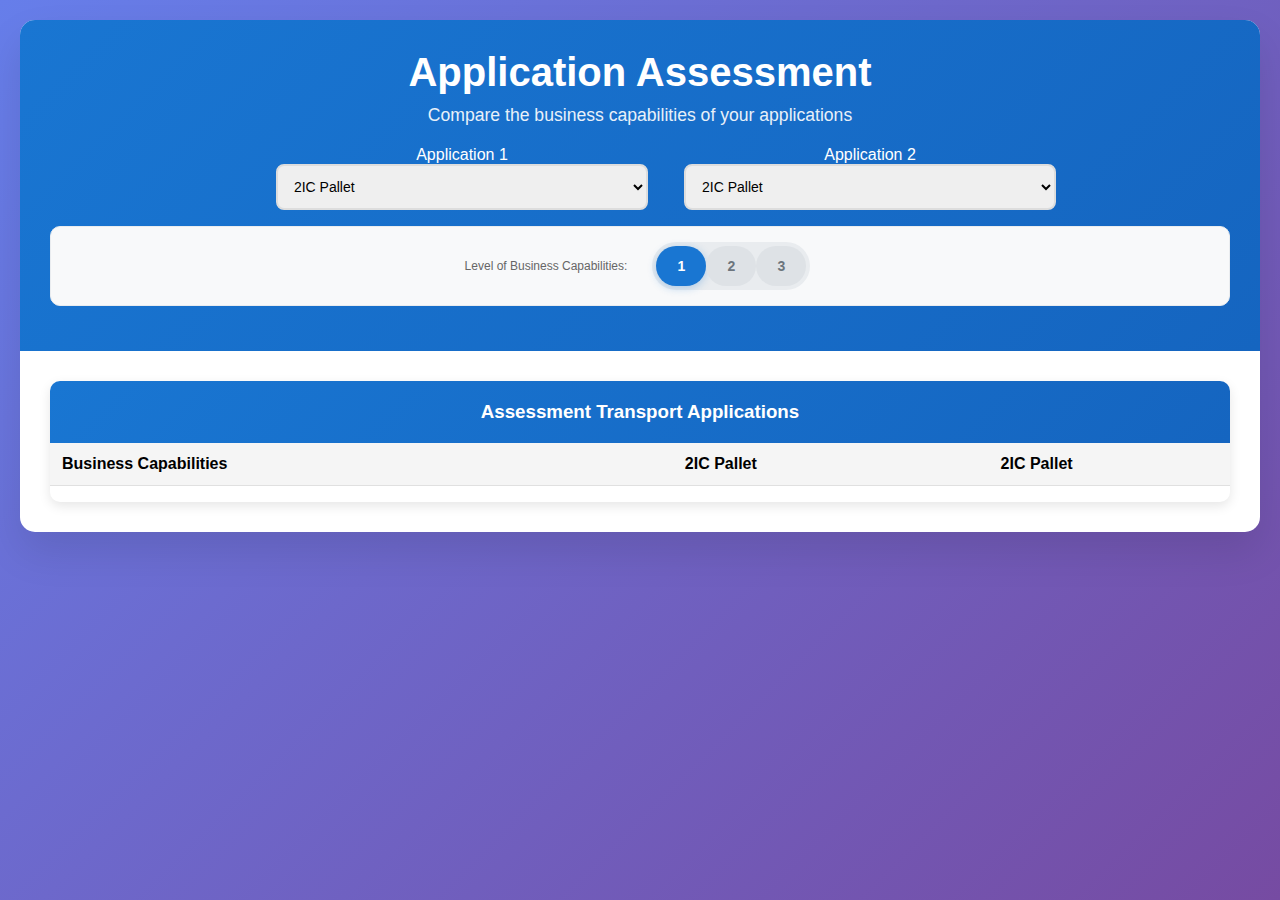
<file: comparateur.html>
<!DOCTYPE html>
<html lang="fr">
<head>
  <meta charset="UTF-8">
  <title>Comparateur Applications - L1/L2/L3</title>
  <link rel="stylesheet" href="comparator-styles.css">
</head>
<body>
  <div class="container">
    <div class="header">
      <h1>Application Assessment</h1>
      <p>Compare the business capabilities of your applications</p>
      <div class="detail-level-container" style="margin-bottom:1em;">
        <div id="selected-apps-info" style="margin-bottom:0.5em; font-style:italic; color:#666;"></div>
        <label style="margin-left:2em;">Application 1 <select id="app1" class="search-input"></select></label>
        <label style="margin-left:1em;">Application 2 <select id="app2" class="search-input"></select></label>
      </div>
      
      <!-- Slider de niveau de détail -->
      <div class="detail-level-slider">
        <span class="level-label">Level of Business Capabilities:</span>
        <div class="level-indicator">
          <div class="level-step active" data-level="1" id="level-1">1</div>
          <div class="level-step" data-level="2" id="level-2">2</div>
          <div class="level-step" data-level="3" id="level-3">3</div>
        </div>
      </div>
    </div>
    <div class="comparison-area">
      <div id="result"></div>
    </div>
  </div>
  <script>
  let data, bc, level=1, l1Tab=null;
    let l2Tab=null;
    const app1 = document.getElementById('app1');
    const app2 = document.getElementById('app2');

  let bcdefs = {};
  fetch('bc-definitions.json').then(r=>r.json()).then(d=>{ bcdefs=d; maybeInit(); });
  fetch('app-capabilities-unified.json').then(r=>r.json()).then(d=>{ data=d; maybeInit(); });
  fetch('bc-mapping.json').then(r=>r.json()).then(d=>{ bc=d._hierarchy; maybeInit(); });

  function maybeInit() {
    if (data && bc && bcdefs && Object.keys(bcdefs).length > 0) fillSelects();
  }
    function fillSelects() {
      let apps=Object.keys(data);
      app1.innerHTML = app2.innerHTML = apps.map(a=>`<option>${a}</option>`).join('');
      
      // Récupérer les applications sélectionnées depuis localStorage
      const savedApps = localStorage.getItem('comparatorApps');
      const infoDiv = document.getElementById('selected-apps-info');
      
      if (savedApps) {
        try {
          const comparatorApps = JSON.parse(savedApps);
          console.log('📋 Applications récupérées du comparateur:', comparatorApps);
          
          // Présélectionner les applications si elles existent
          if (comparatorApps.length >= 1) {
            app1.value = comparatorApps[0].name;
          }
          if (comparatorApps.length >= 2) {
            app2.value = comparatorApps[1].name;
          }
        } catch (e) {
          console.error('Erreur lors de la récupération des applications du comparateur:', e);
          infoDiv.innerHTML = '';
          // Valeurs par défaut
          if (!app1.value) app1.value = apps[0];
          if (!app2.value) app2.value = apps[1] || apps[0];
        }
      } else {
        // Aucune application sauvegardée
        infoDiv.innerHTML = '';
        if (!app1.value) app1.value = apps[0];
        if (!app2.value) app2.value = apps[1] || apps[0];
      }
      
      app1.onchange=app2.onchange=show;
      
      // Gestionnaires d'événements pour le slider de niveau
      document.getElementById('level-1').onclick = function() {
        l1Tab = null;
        l2Tab = null;
        show();
      };
      
      document.getElementById('level-2').onclick = function() {
        if (l1Tab) {
          // Si on a déjà un L1 sélectionné, on revient au niveau 2
          l2Tab = null;
          show();
        }
        // Si aucun L1 n'est sélectionné, on ne peut pas aller au niveau 2
      };
      
      document.getElementById('level-3').onclick = function() {
        // On ne peut aller au niveau 3 que si on a déjà L1 et L2
        // Cette fonctionnalité est gérée par les clics sur les L2
      };
      
      show();
    }
    function getDef(code, level) {
      if(!bcdefs) return code;
      if(level===1 && bcdefs.L1 && bcdefs.L1[code]) return bcdefs.L1[code];
      if(level===2 && bcdefs.L2 && bcdefs.L2[code]) return bcdefs.L2[code];
      if(level===3 && bcdefs.L3 && bcdefs.L3[code]) return bcdefs.L3[code];
      if(level===4 && bcdefs.L4 && bcdefs.L4[code]) return bcdefs.L4[code];
      return code;
    }
    
    // Fonction pour déterminer la classe de couleur basée sur le pourcentage
    function getColorClass(percentage) {
      if (percentage < 20) return 'coverage coverage-red';
      if (percentage < 50) return 'coverage coverage-orange';
      if (percentage < 80) return 'coverage coverage-black';
      return 'coverage coverage-green';
    }
    
    // Fonction pour mettre à jour le slider de niveau
    function updateLevelSlider() {
      const level1 = document.getElementById('level-1');
      const level2 = document.getElementById('level-2');
      const level3 = document.getElementById('level-3');
      
      // Reset all levels
      [level1, level2, level3].forEach(el => {
        el.classList.remove('active');
      });
      
      // Determine current level and update slider
      if (!l1Tab) {
        // Niveau 1: Vue d'ensemble
        level1.classList.add('active');
      } else if (l1Tab && !l2Tab) {
        // Niveau 2: Détail L1 avec L2s
        level2.classList.add('active');
      } else if (l1Tab && l2Tab) {
        // Niveau 3: Détail L2 avec L3s/L4s
        level3.classList.add('active');
      }
    }
    
    function show() {
  if(!data||!bc||!bcdefs) return;
      let a1=data[app1.value], a2=data[app2.value];
        let html='<div class="comparison-table"><div class="table-header">';
        if(l1Tab){
        html += `<h3>${getDef(l1Tab,1)}</h3>`;
        } else {
          html += '<h3>Assessment Transport Applications</h3>';
        }
        html+='</div>';
      html+='<table class="capability-table"><thead><tr><th>Business Capabilities</th><th>'+app1.value+'</th><th>'+app2.value+'</th></tr></thead><tbody>';
        // Onglets L1
        let l1s = Object.keys(bc);
        if(l1Tab && l2Tab){
  html += `<button id="btn-back-l2" class="btn btn-secondary" style="margin-bottom:1em;">&larr; Retour</button>`;
  // Boutons horizontaux L2
  let l2s = Object.keys(bc[l1Tab]);
  let l2Buttons = l2s.map(l2 => `<button class="btn l2btn${l2Tab===l2?' selected':''}" data-l2="${l2}" style="margin-right:0.5em;">${getDef(l2,2)}</button>`).join('');
  html += `<div id="l2-buttons" style="margin-bottom:1em;">${l2Buttons}</div>`;
        // Tableau L3/L4 pour la L2 sélectionnée
        Object.keys(bc[l1Tab][l2Tab]).forEach(l3=>{
          const l3Def = getDef(l3,3);
          
          // Calculer le nombre de L4 couvertes pour cette L3
          const l4s = bc[l1Tab][l2Tab][l3] || [];
          const l4Count = l4s.length;
          const a1L4Count = l4s.filter(l4 => a1.l4 && a1.l4.includes(l4)).length;
          const a2L4Count = l4s.filter(l4 => a2.l4 && a2.l4.includes(l4)).length;
          
          html+=`<tr class="l3-row"><td><b>${l3Def}</b></td><td class="coverage app-column">${a1L4Count}/${l4Count}</td><td class="coverage app-column">${a2L4Count}/${l4Count}</td></tr>`;
          if(Array.isArray(bc[l1Tab][l2Tab][l3])){
            bc[l1Tab][l2Tab][l3].forEach(l4=>{
              const l4Def = getDef(l4,4);
              html+=`<tr class="l4-row"><td style='padding-left:2em;'>${l4Def}</td><td class="tick app-column">${a1.l4 && a1.l4.includes(l4)?'✓':''}</td><td class="tick app-column">${a2.l4 && a2.l4.includes(l4)?'✓':''}</td></tr>`;
            });
          }
        });
        } else if(l1Tab){
          html += `<button id="btn-back-l1" class="btn btn-secondary" style="margin-bottom:1em;">&larr; Retour</button>`;
          // Boutons horizontaux L1 - ne montrer que ceux avec des capabilities L3
          let l1Buttons = Object.keys(bc).filter(l1 => {
            // Vérifier si au moins une des deux applications a des L3 dans ce L1
            let hasApp1L3 = false;
            let hasApp2L3 = false;
            
            Object.keys(bc[l1]).forEach(l2 => {
              Object.keys(bc[l1][l2]).forEach(l3 => {
                if (a1.l3 && a1.l3.includes(l3)) hasApp1L3 = true;
                if (a2.l3 && a2.l3.includes(l3)) hasApp2L3 = true;
              });
            });
            
            return hasApp1L3 || hasApp2L3;
          }).map(l1 => `<button class="btn l1btn${l1Tab===l1?' selected':''}" data-l1="${l1}" style="margin-right:0.5em;">${getDef(l1,1)}</button>`).join('');
          html += `<div id="l1-buttons" style="margin-bottom:1em;">${l1Buttons}</div>`;
          Object.keys(bc[l1Tab]).forEach(l2=>{
            const l2Def = getDef(l2,2);
            
            // Calculer le nombre de L3 filles qui ont plus de 20% de couverture L4 (même référence que L1 niveau 1)
            const l3Children = Object.keys(bc[l1Tab][l2]);
            const totalL3 = l3Children.length;
            let a1L3Above20 = 0;
            let a2L3Above20 = 0;
            
            // Vérifier si au moins une des deux applications a des L3 dans cette L2
            let hasApp1L3 = false;
            let hasApp2L3 = false;
            
            l3Children.forEach(l3 => {
              const l4s = bc[l1Tab][l2][l3] || [];
              const l4Count = l4s.length;
              const a1L4Count = l4s.filter(l4 => a1.l4 && a1.l4.includes(l4)).length;
              const a2L4Count = l4s.filter(l4 => a2.l4 && a2.l4.includes(l4)).length;
              const a1Percentage = l4Count > 0 ? Math.round((a1L4Count / l4Count) * 100) : 0;
              const a2Percentage = l4Count > 0 ? Math.round((a2L4Count / l4Count) * 100) : 0;
              
              // Vérifier si cette L3 est couverte par les applications
              if (a1.l3 && a1.l3.includes(l3)) hasApp1L3 = true;
              if (a2.l3 && a2.l3.includes(l3)) hasApp2L3 = true;
              
              if (a1Percentage >= 20) a1L3Above20++;
              if (a2Percentage >= 20) a2L3Above20++;
            });
            
            // N'afficher la L2 que si au moins une des deux applications a des L3 dans cette L2
            if (hasApp1L3 || hasApp2L3) {
              html+=`<tr class="l2-row l2-clickable" data-l2="${l2}"><td><b>${l2Def}</b></td><td class="coverage app-column">${a1L3Above20}/${totalL3}</td><td class="coverage app-column">${a2L3Above20}/${totalL3}</td></tr>`;
              Object.keys(bc[l1Tab][l2]).forEach(l3=>{
                const l3Def = getDef(l3,3);
                // Calculer le pourcentage de L4 filles couvertes pour cette L3
                const l4s = bc[l1Tab][l2][l3] || [];
                const l4Count = l4s.length;
                const a1L4Count = l4s.filter(l4 => a1.l4 && a1.l4.includes(l4)).length;
                const a2L4Count = l4s.filter(l4 => a2.l4 && a2.l4.includes(l4)).length;
                const a1Percentage = l4Count > 0 ? Math.round((a1L4Count / l4Count) * 100) : 0;
                const a2Percentage = l4Count > 0 ? Math.round((a2L4Count / l4Count) * 100) : 0;
                const a1ColorClass = getColorClass(a1Percentage);
                const a2ColorClass = getColorClass(a2Percentage);
                html+=`<tr class="l3-row"><td>${l3Def}</td><td class="tick app-column ${a1ColorClass}">${a1Percentage}%</td><td class="tick app-column ${a2ColorClass}">${a2Percentage}%</td></tr>`;
              });
            }
          });
        } else {
          // Vue niveau 1 : tableau global sans boutons
          Object.keys(bc).forEach(l1=>{
            const l1Def = getDef(l1,1);
            
            // Calculer le pourcentage de L2 filles qui dépassent 20% de couverture
            const l2Keys = Object.keys(bc[l1]);
            const totalL2 = l2Keys.length;
            let app1L2Above20 = 0;
            let app2L2Above20 = 0;
            
            // Vérifier si au moins une des deux applications a des L2 dans cette catégorie L1
            let hasApp1L2 = false;
            let hasApp2L2 = false;
            
            l2Keys.forEach(l2 => {
              const l3Children = Object.keys(bc[l1][l2]);
              const totalL3 = l3Children.length;
              
              if (totalL3 > 0) {
                const app1CoveredL3 = l3Children.filter(l3 => a1.l3 && a1.l3.includes(l3)).length;
                const app2CoveredL3 = l3Children.filter(l3 => a2.l3 && a2.l3.includes(l3)).length;
                
                const app1PercentL2 = (app1CoveredL3 / totalL3) * 100;
                const app2PercentL2 = (app2CoveredL3 / totalL3) * 100;
                
                // Marquer qu'il y a au moins une L2 concernée si au moins une L3 est couverte
                if (app1CoveredL3 > 0) hasApp1L2 = true;
                if (app2CoveredL3 > 0) hasApp2L2 = true;
                
                if (app1PercentL2 >= 20) app1L2Above20++;
                if (app2PercentL2 >= 20) app2L2Above20++;
              }
            });
            
            // N'afficher le L1 que si au moins une des deux applications a des L2 concernés
            if (hasApp1L2 || hasApp2L2) {
              // Afficher les fractions au lieu des pourcentages pour les L1
              html+=`<tr class="l1-row" data-l1="${l1}"><td><b>${l1Def}</b></td><td class="coverage app-column">${app1L2Above20}/${totalL2}</td><td class="coverage app-column">${app2L2Above20}/${totalL2}</td></tr>`;
            }
            // N'afficher les L2 que si le L1 parent a été affiché
            if (hasApp1L2 || hasApp2L2) {
              Object.keys(bc[l1]).forEach(l2=>{
                const l2Def = getDef(l2,2);
                
                // Calculer le nombre de L3 filles de cette L2
                const l3Children = Object.keys(bc[l1][l2]);
                const totalL3 = l3Children.length;
                
                // Calculer combien de L3 sont couvertes par chaque application
                const app1CoveredL3 = l3Children.filter(l3 => a1.l3 && a1.l3.includes(l3)).length;
                const app2CoveredL3 = l3Children.filter(l3 => a2.l3 && a2.l3.includes(l3)).length;
                
                // Calculer les pourcentages arrondis
                const app1PercentL2 = totalL3 > 0 ? Math.round((app1CoveredL3 / totalL3) * 100) : 0;
                const app2PercentL2 = totalL3 > 0 ? Math.round((app2CoveredL3 / totalL3) * 100) : 0;
                
                // Déterminer les classes de couleur
                const app1ColorClass = getColorClass(app1PercentL2);
                const app2ColorClass = getColorClass(app2PercentL2);
                
                html+=`<tr class="l2-row l2-clickable" data-l1="${l1}" data-l2="${l2}"><td>${l2Def}</td><td class="${app1ColorClass} app-column">${app1PercentL2}%</td><td class="${app2ColorClass} app-column">${app2PercentL2}%</td></tr>`;
              });
            }
          });
        }
      html+='</tbody></table></div>';
      document.getElementById('result').innerHTML=html;
      // Ajoute les handlers pour les boutons et le bouton retour
      if(l1Tab && l2Tab){
        let btnBack = document.getElementById('btn-back-l2');
        if(btnBack) btnBack.onclick = function(){ l2Tab = null; show(); };
        Array.from(document.querySelectorAll('#l2-buttons button')).forEach(btn => {
          btn.onclick = function() {
            l2Tab = this.getAttribute('data-l2');
            show();
          };
        });
      } else if(l1Tab){
        let btnBack = document.getElementById('btn-back-l1');
        if(btnBack) btnBack.onclick = function(){ l1Tab = null; show(); };
        Array.from(document.querySelectorAll('#l1-buttons button')).forEach(btn => {
          btn.onclick = function() {
            l1Tab = this.getAttribute('data-l1');
            l2Tab = null;
            show();
          };
        });
        // L2 cliquables
        Array.from(document.querySelectorAll('.l2-row.l2-clickable')).forEach((row) => {
          row.style.cursor = 'pointer';
          row.onclick = function() {
            l2Tab = this.getAttribute('data-l2');
            show();
          };
        });
      } else {
        // En niveau 1, chaque L1 est cliquable (ligne du tableau)
        Array.from(document.querySelectorAll('.l1-row')).forEach(row => {
          row.style.cursor = 'pointer';
          row.onclick = function() {
            l1Tab = this.getAttribute('data-l1');
            l2Tab = null;
            show();
          };
        });
        // L2 cliquables
        Array.from(document.querySelectorAll('.l2-row.l2-clickable')).forEach(row => {
          row.style.cursor = 'pointer';
          row.onclick = function() {
            l1Tab = this.getAttribute('data-l1');
            l2Tab = this.getAttribute('data-l2');
            show();
          };
        });
      }
      
      // Mettre à jour le slider de niveau
      updateLevelSlider();
    }
  </script>
</body>
</html>
</file>
<file: comparator-styles.css>
/* Onglets L2 pour niveau 3 */
.l2-tabs {
    display: none;
    background: #f0f4ff;
    padding: 15px 20px;
    border-bottom: 1px solid #ddd;
}
.l2-tabs.show {
    display: block;
}
.l2-tab {
    display: inline-block;
    padding: 8px 16px;
    margin: 0 5px 5px 0;
    background: white;
    border: 2px solid #1976d2;
    border-radius: 20px;
    cursor: pointer;
    font-weight: 500;
    color: #1976d2;
    transition: background 0.2s, color 0.2s;
}
.l2-tab.active {
    background: #1976d2;
    color: white;
    border-color: #1976d2;
}
/* Styles pour le Comparateur BC L4 */

* {
    margin: 0;
    padding: 0;
    box-sizing: border-box;
}

body {
    font-family: 'Arial', sans-serif;
    background: linear-gradient(135deg, #667eea 0%, #764ba2 100%);
    min-height: 100vh;
    padding: 20px;
}

.container {
    max-width: 1400px;
    margin: 0 auto;
    background: white;
    border-radius: 15px;
    box-shadow: 0 20px 40px rgba(0,0,0,0.1);
    overflow: hidden;
}

.header {
    background: linear-gradient(135deg, #1976d2, #1565c0);
    color: white;
    padding: 30px;
    text-align: center;
}

.header h1 {
    font-size: 2.5em;
    margin-bottom: 10px;
}

.header p {
    font-size: 1.1em;
    opacity: 0.9;
    margin-bottom: 20px;
}

/* Slider de niveaux de détail */
.detail-level-container {
    display: flex;
    justify-content: center;
    align-items: center;
    gap: 20px;
    margin-top: 20px;
}

.detail-slider {
    position: relative;
    width: 300px;
    height: 6px;
    background: rgba(255,255,255,0.3);
    border-radius: 3px;
    cursor: pointer;
}

.detail-slider-track {
    position: absolute;
    height: 100%;
    background: white;
    border-radius: 3px;
    transition: width 0.3s ease;
}

.detail-slider-thumb {
    position: absolute;
    width: 20px;
    height: 20px;
    background: white;
    border-radius: 50%;
    top: -7px;
    cursor: pointer;
    transition: left 0.3s ease;
    box-shadow: 0 2px 6px rgba(0,0,0,0.3);
}

/* Onglets L1 pour niveau 2 */
.l1-tabs {
    display: none;
    background: #f0f4ff;
    padding: 15px 20px;
    border-bottom: 1px solid #ddd;
}

.l1-tabs.show {
    display: block;
}

.l1-tab {
    display: inline-block;
    padding: 8px 16px;
    margin: 0 5px 5px 0;
    background: white;
    border: 2px solid #1976d2;
    border-radius: 20px;
    cursor: pointer;
    font-size: 0.9em;
    transition: all 0.3s ease;
}

.l1-tab:hover {
    background: #e3f2fd;
}

.l1-tab.active {
    background: #1976d2;
    color: white;
}

.l1-tab, .l2-tab {
    white-space: normal;
    line-height: 1.2;
    max-width: 120px;
    min-width: 80px;
    height: auto;
    min-height: 2.6em;
    max-height: 2.8em;
    overflow: hidden;
    text-align: center;
    display: flex;
    flex-direction: column;
    justify-content: center;
    align-items: center;
    word-break: break-word;
    overflow-wrap: break-word;
}
#l1-tabs, #l2-tabs {
  white-space: nowrap;
  overflow-x: auto;
  overflow-y: visible;
  display: block;
}

/* Styles pour les tableaux multi-niveaux */
.l1-row {
    background: #e3f2fd !important;
}

.l1-header {
    font-weight: bold;
    font-size: 1.1em;
    color: #1976d2;
    padding: 12px 8px !important;
}

.l2-row {
    background: #f0f4ff !important;
}

.l2-row:has(b) {
    background: #e3f2fd !important;
}

.l2-header {
    font-weight: bold;
    color: #1565c0;
    padding: 10px 8px !important;
    font-size: 1.05em;
}

.l2-name {
    padding-left: 20px !important;
    font-style: italic;
}

.l3-name {
    padding-left: 0 !important;
    font-style: italic;
}

.capability-table {
  width: 1400px;
  max-width: 98vw;
  border-collapse: collapse;
  margin-bottom: 1em;
}

.capability-table tr:nth-child(even) {
    background: #f9f9f9;
}

.capability-table tr:hover {
    background: #f0f8ff;
}

.main-content {
    display: flex;
    min-height: 70vh;
}

.sidebar {
    width: 350px;
    background: #f8f9fa;
    border-right: 2px solid #e0e0e0;
    display: flex;
    flex-direction: column;
}

.search-section {
    padding: 20px;
    border-bottom: 1px solid #ddd;
}

.search-input {
    width: 100%;
    padding: 12px;
    border: 2px solid #ddd;
    border-radius: 8px;
    font-size: 14px;
    transition: border-color 0.3s ease;
}

.search-input:focus {
    outline: none;
    border-color: #1976d2;
}

.selected-section {
    padding: 20px;
    border-bottom: 1px solid #ddd;
}

.section-title {
    font-size: 1.1em;
    font-weight: bold;
    color: #1976d2;
    margin-bottom: 15px;
    display: flex;
    align-items: center;
    gap: 8px;
}

.selected-apps {
    min-height: 80px;
    max-height: 200px;
    overflow-y: auto;
}

.selected-app-item {
    background: white;
    border: 2px solid #4CAF50;
    border-radius: 8px;
    padding: 12px;
    margin-bottom: 8px;
    display: flex;
    justify-content: space-between;
    align-items: center;
    transition: all 0.2s ease;
}

.selected-app-item:hover {
    transform: translateY(-2px);
    box-shadow: 0 4px 8px rgba(0,0,0,0.1);
}

.app-info {
    flex: 1;
}

.app-name {
    font-weight: bold;
    font-size: 14px;
    color: #333;
}

.app-details {
    font-size: 12px;
    color: #666;
    margin-top: 2px;
}

.remove-btn {
    background: #f44336;
    color: white;
    border: none;
    border-radius: 50%;
    width: 28px;
    height: 28px;
    cursor: pointer;
    font-size: 16px;
    display: flex;
    align-items: center;
    justify-content: center;
    transition: all 0.2s ease;
}

.remove-btn:hover {
    background: #d32f2f;
    transform: scale(1.1);
}

.available-section {
    flex: 1;
    overflow-y: auto;
    padding: 20px;
}

.available-apps {
    display: grid;
    grid-template-columns: repeat(auto-fill, minmax(280px, 1fr));
    gap: 12px;
    max-height: 400px;
    overflow-y: auto;
    padding-right: 10px;
}

.app-item {
    background: white;
    border: 2px solid #ddd;
    border-radius: 8px;
    padding: 12px;
    cursor: pointer;
    transition: all 0.2s ease;
    display: flex;
    justify-content: space-between;
    align-items: center;
}

.app-item:hover {
    border-color: #1976d2;
    transform: translateY(-2px);
    box-shadow: 0 4px 12px rgba(0,0,0,0.15);
}

.app-item.selected {
    border-color: #4CAF50;
    background: #e8f5e9;
}

.app-item.disabled {
    opacity: 0.5;
    cursor: not-allowed;
}

.app-icon {
    font-size: 24px;
    opacity: 0.7;
}

.comparison-area {
    flex: 1;
    padding: 30px;
    overflow-y: auto;
}

.empty-state {
    text-align: center;
    color: #999;
    padding: 80px 20px;
}

.empty-state-icon {
    font-size: 4em;
    margin-bottom: 20px;
}

.comparison-table {
    background: white;
    border-radius: 10px;
    overflow: hidden;
    box-shadow: 0 4px 12px rgba(0,0,0,0.1);
}

.table-header {
    background: linear-gradient(135deg, #1976d2, #1565c0);
    color: white;
    padding: 20px;
    text-align: center;
}

.comparison-stats {
    display: flex;
    justify-content: center;
    gap: 30px;
    margin-top: 10px;
    font-size: 14px;
}

.stat-item {
    background: rgba(255,255,255,0.2);
    padding: 8px 15px;
    border-radius: 20px;
}

table {
    width: 100%;
    border-collapse: collapse;
}

th, td {
    padding: 12px;
    text-align: left;
    border-bottom: 1px solid #e0e0e0;
}

th {
    background: #f5f5f5;
    font-weight: bold;
    position: sticky;
    top: 0;
    z-index: 10;
}

.capability-name {
    font-weight: 500;
    min-width: 350px;
    max-width: 400px;
    word-wrap: break-word;
    text-align: left;
    padding: 12px 8px;
    line-height: 1.4;
    font-size: 0.95em;
}

.app-column {
    text-align: center;
    min-width: 120px;
}

.coverage {
    font-weight: bold;
    font-size: 0.9em;
    padding: 4px 8px;
    border-radius: 4px;
    color: #000000;
}

/* Classes de couleur basées sur les pourcentages - texte seulement */
.coverage-red {
    color: #d32f2f;
}

.coverage-orange {
    color: #f57c00;
}

.coverage-black {
    color: #000000;
    font-weight: bold;
}

.coverage-green {
    color: #1b5e20;
    font-weight: bold;
}

/* Tailles de police spécifiques par niveau */
/* Niveau 1 - L1 (fractions) */
.l1-row .coverage {
    font-size: 1.4em;
}

/* Niveau 1 - L2 (pourcentages) */
.l2-row .coverage {
    font-size: 1.3em;
}

/* Niveau 2 - L2 (fractions) - même police que L1 niveau 1 */
.l2-row.l2-clickable .coverage {
    font-size: 1.4em;
}

/* Niveau 2 - L3 (pourcentages) */
.l3-row .tick {
    font-size: 1.3em;
}

/* Niveau 3 - L3 (fractions) - même police que L2 niveau 2 */
.l3-row .coverage {
    font-size: 1.4em;
}

.implemented {
    background: rgba(76, 175, 80, 0.1);
    color: #2e7d32;
}

.not-implemented {
    background: rgba(244, 67, 54, 0.1);
    color: #c62828;
}

.summary-section {
    margin-top: 30px;
    padding: 25px;
    background: linear-gradient(135deg, #f8f9fa, #e3f2fd);
    border-radius: 10px;
}

.summary-grid {
    display: grid;
    grid-template-columns: repeat(auto-fit, minmax(250px, 1fr));
    gap: 20px;
    margin-top: 20px;
}

.summary-card {
    background: white;
    padding: 20px;
    border-radius: 8px;
    box-shadow: 0 2px 8px rgba(0,0,0,0.1);
}

.summary-card h4 {
    margin-bottom: 10px;
    color: #333;
}

.progress-bar {
    background: #e0e0e0;
    height: 10px;
    border-radius: 5px;
    overflow: hidden;
    margin-top: 10px;
}

.progress-fill {
    background: linear-gradient(90deg, #4CAF50, #45a049);
    height: 100%;
    border-radius: 5px;
    transition: width 0.5s ease;
}

.no-selection {
    color: #999;
    font-style: italic;
    text-align: center;
    padding: 20px;
}

.action-buttons {
    padding: 20px;
    text-align: center;
    background: #f8f9fa;
    border-top: 1px solid #ddd;
}

.btn {
    background: #1976d2;
    color: white;
    border: none;
    padding: 12px 24px;
    border-radius: 25px;
    cursor: pointer;
    font-size: 14px;
    font-weight: bold;
    margin: 0 10px;
    transition: all 0.3s ease;
}

.btn:hover {
    background: #1565c0;
    transform: translateY(-2px);
    box-shadow: 0 4px 12px rgba(25, 118, 210, 0.3);
}

/* Style pour les onglets sélectionnés (L1 et L2) */
.btn.selected {
    background: #4CAF50 !important;
    color: white !important;
    border: 2px solid #388E3C !important;
    box-shadow: 0 4px 12px rgba(76, 175, 80, 0.4) !important;
    transform: translateY(-1px);
}

.btn.selected:hover {
    background: #45a049 !important;
    box-shadow: 0 6px 16px rgba(76, 175, 80, 0.5) !important;
}

.btn-secondary {
    background: #757575;
}

.btn-secondary:hover {
    background: #616161;
}

/* Slider de niveau de détail */
.detail-level-slider {
    display: flex;
    align-items: center;
    justify-content: center;
    margin: 15px 0;
    padding: 15px;
    background: #f8f9fa;
    border-radius: 10px;
    border: 1px solid #e9ecef;
}

.level-indicator {
    display: flex;
    position: relative;
    background: #e9ecef;
    border-radius: 25px;
    padding: 4px;
    margin: 0 15px;
}

.level-step {
    position: relative;
    width: 50px;
    height: 40px;
    display: flex;
    align-items: center;
    justify-content: center;
    border-radius: 20px;
    font-weight: 600;
    font-size: 14px;
    color: #6c757d;
    background: #dee2e6;
    transition: all 0.3s ease;
    cursor: pointer;
    z-index: 2;
}

.level-step.active {
    background: #1976d2;
    color: white;
    box-shadow: 0 2px 8px rgba(25, 118, 210, 0.3);
}

.level-step:hover:not(.active) {
    background: #c6c8ca;
    color: #495057;
}

.level-label {
    font-size: 12px;
    color: #666;
    margin: 0 10px;
    font-weight: 500;
}

.level-description {
    font-size: 13px;
    color: #666;
    text-align: center;
    margin-top: 8px;
    font-style: italic;
}

@media (max-width: 768px) {
    .main-content {
        flex-direction: column;
    }
    
    .sidebar {
        width: 100%;
    }
    
    .available-apps {
        grid-template-columns: 1fr;
    }
    
    .detail-level-slider {
        flex-direction: column;
        gap: 10px;
    }
    
    .level-indicator {
        margin: 0;
    }
}
</file>
